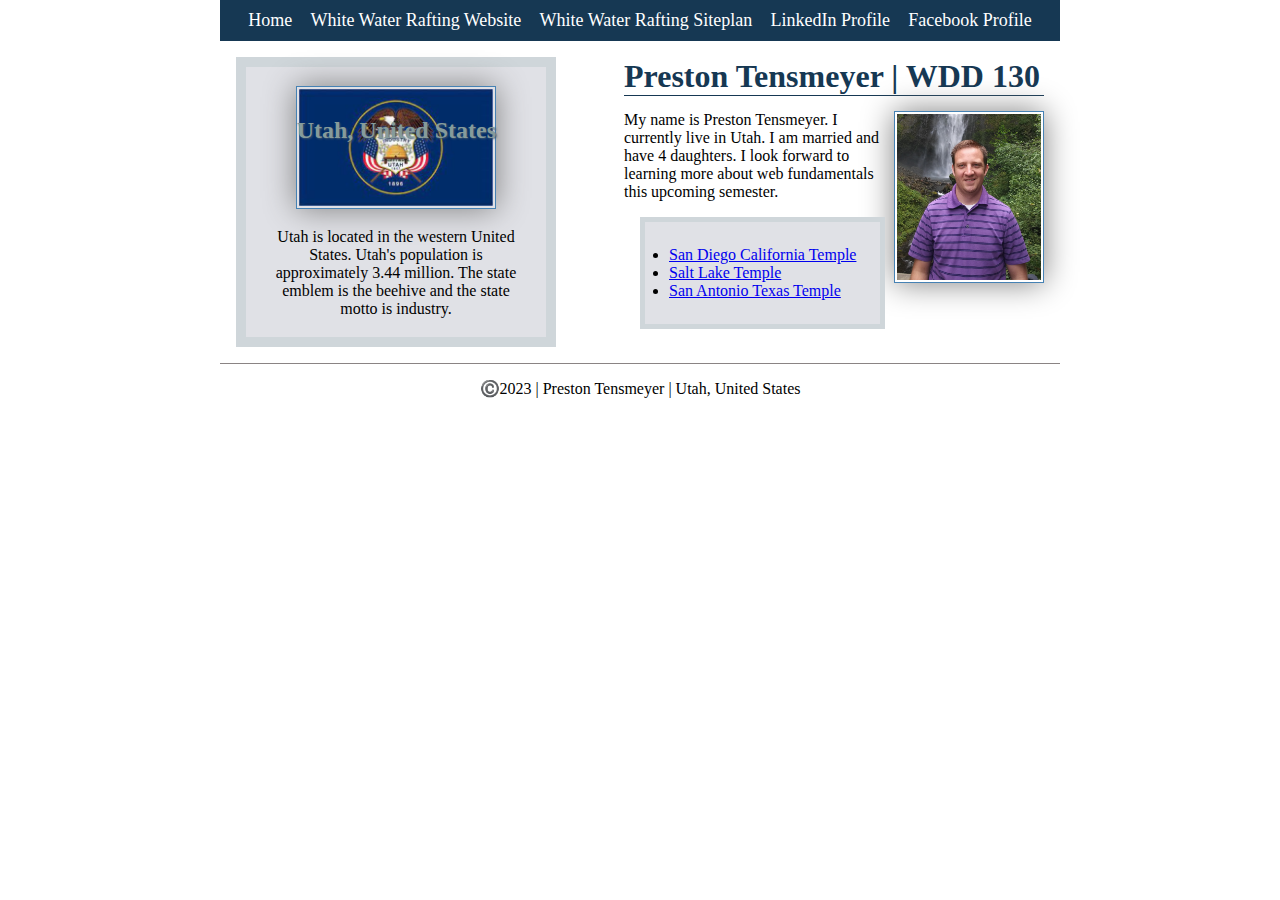
<file: index.html>
<!doctype html>
<html lang="en-US">
  <head>
    <meta charset="utf-8">
    <meta name="viewport" content="width=device-width,initial-scale=1.0">
    <title>Preston Tensmeyer | WDD 130</title>
    <meta name="description" content="This website organizes Preston Tensmeyer's WDD 130 coursework from Brigham Young University (BYU).">
    <meta name="author" content="Preston Tensmeyer">
    <link rel="stylesheet" href="styles/styles.css">
  </head>
  <body>
    <header>
        <nav>
            <a href="#">Home</a>
            <a href="wwr/">White Water Rafting Website</a>
            <a href="wwr/site-plan-rafting.html">White Water Rafting Siteplan</a>
            <a id="linkedin" href="https://www.linkedin.com/in/preston-tensmeyer/">LinkedIn Profile</a>
            <a id="facebook" href="https://www.facebook.com/preston.tensmeyer">Facebook Profile</a>
        </nav>
    </header>
    <div class="grid">
        <main>
          <h1>Preston Tensmeyer | WDD 130</h1>
          <img src="images/profile.jpg" alt="Preston Tensmeyer">
          <p>My name is Preston Tensmeyer. I currently live in Utah. I am married and have 4 daughters. I look forward to learning more about web fundamentals this upcoming semester.</p>
          <ul class="box2">
            <li><a href="https://www.churchofjesuschrist.org/temples/details/san-diego-california-temple?lang=eng" target="_blank">San Diego California Temple</a></li>
            <li><a href="https://www.churchofjesuschrist.org/temples/details/salt-lake-temple?lang=eng" target="_blank">Salt Lake Temple</a></li>
            <li><a href="https://www.churchofjesuschrist.org/temples/details/san-antonio-texas-temple?lang=eng" target="_blank">San Antonio Texas Temple</a></li>
          </ul>
        </main>
        <aside class="box">
          <h2>Utah, United States</h2>
          <img src="images/utah-flag.jpg" alt="Utah State Flag">
          <p>Utah is located in the western United States. Utah's population is approximately 3.44 million. The state emblem is the beehive and the state motto is industry.</p>
        </aside>
    </div>
    <footer>
        <p>©️2023 | Preston Tensmeyer | Utah, United States</p>
    </footer>
  </body>
  <!-- 26 September 2023 -->
</html>
</file>
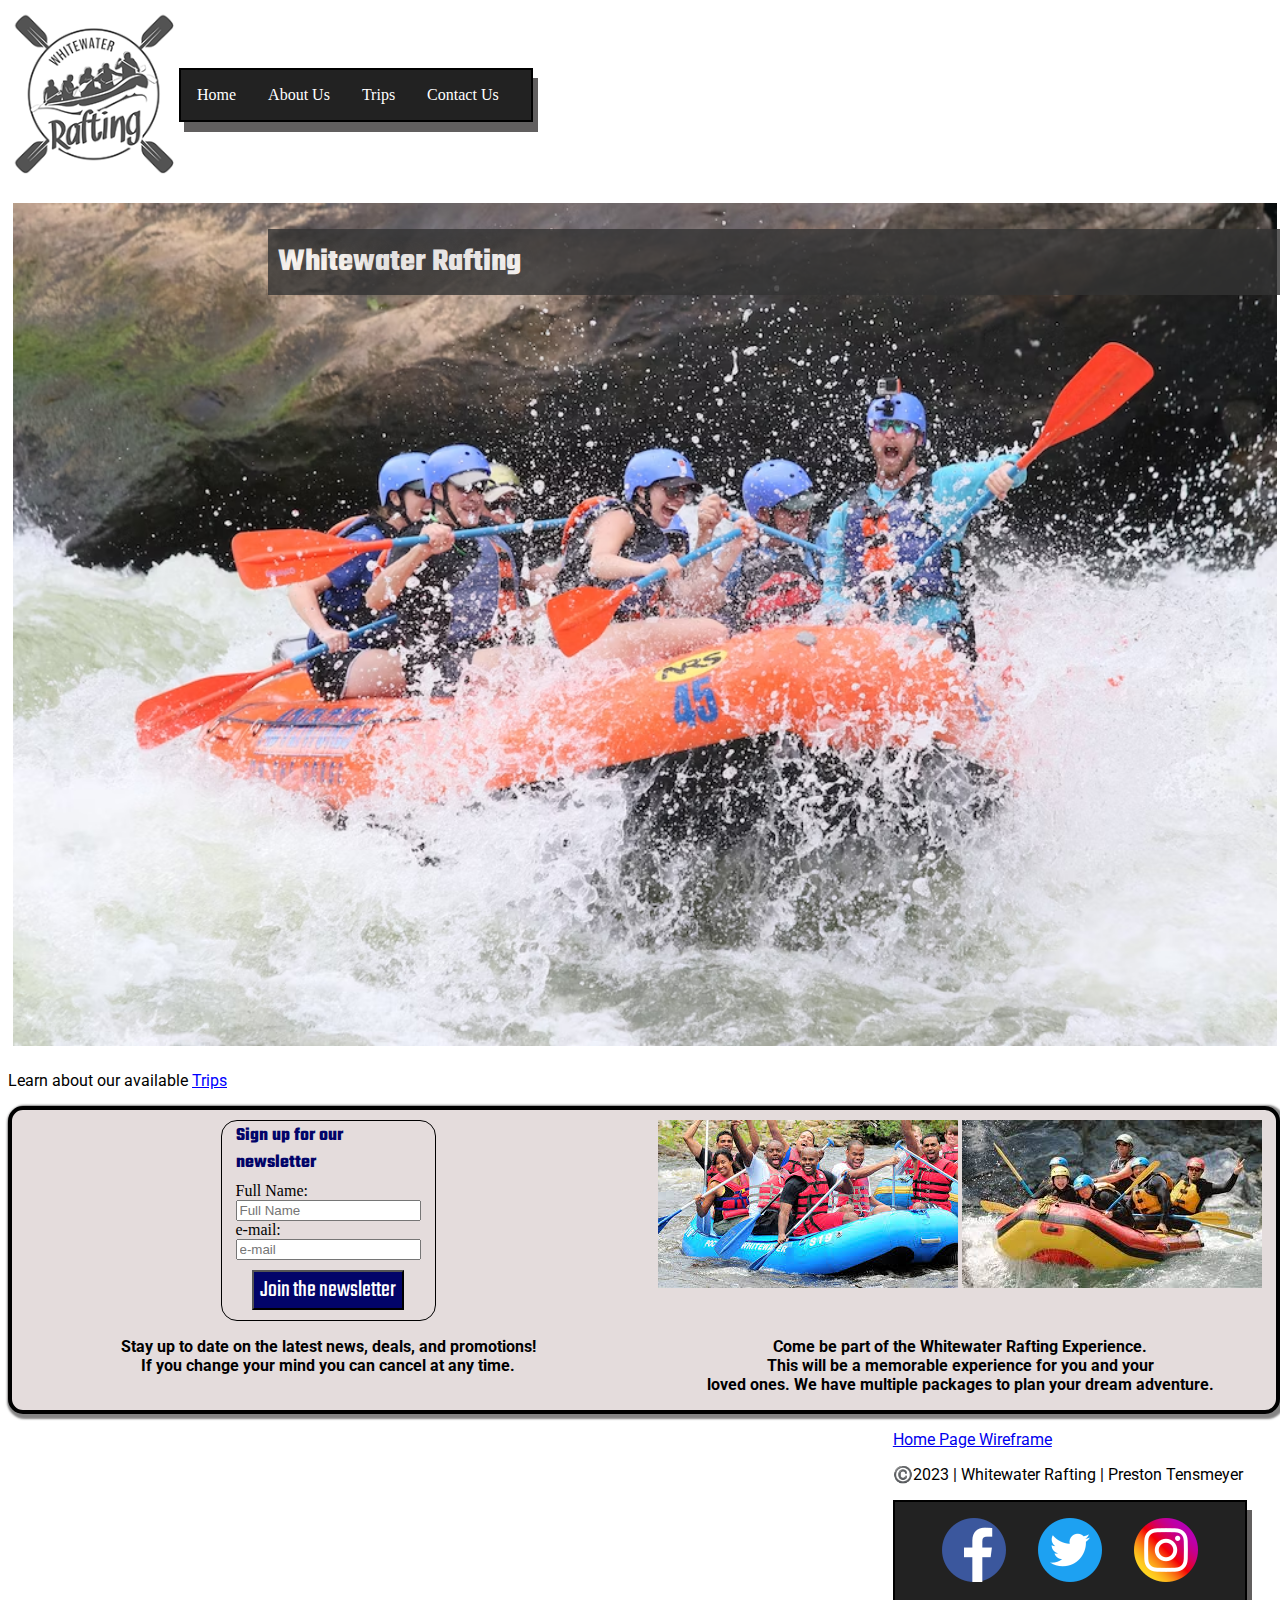
<file: wwr/index.html>
<!DOCTYPE html>
<html lang="en">
<head>
    <meta charset="UTF-8">
    <meta name="viewport" content="width=device-width, initial-scale=1.0">
    <title>Home Page | Whitewater Rafting</title>
    <meta name="description" content="Whitewater Rafting Home Page">
    <meta name="author" content="Preston Tensmeyer">
    <link rel="stylesheet" href="styles/rafting.css">
</head>
<body>
    <header>
        <img src="images/whitewater-rafting-logo.png" alt="Rafting Site Logo">
        <nav>
            <a href="index.html">Home</a>
            <a href="about.html">About Us</a>
            <a href="trips.html">Trips</a>
            <a href="contact.html">Contact Us</a>
        </nav>
    </header>
    <main>
        <div class="hero">
            <img src="images/home-hero.avif" alt="Whitewater Rafting">
            <h1> Whitewater Rafting</h1>
        </div>
        <div>
            <p>Learn about our available <a href="trips.html">Trips</a></p>
        </div>
        <div class="index-grid">
            <form>
                <fieldset class="fieldset">
                    <h3>Sign up for our newsletter</h3>
                    <div class="index-row1col1">
                        <div class="index-fieldset">
                            <label>Full Name: <input type="text" name="fullname" placeholder="Full Name"></label>
                            <label>e-mail: <input type="text" name="e-mail" placeholder="e-mail"></label>
                        </div>
                    </div>
                </fieldset>
                <button type="submit">Join the newsletter</button>
            </form>
            <div class="index-row1col2">
                <img src="images/side-image1-home.jpeg" alt="Live it up!">
                <img src="images/side-image2-home.jpeg" alt="Thrilling!">
            </div>
            <div class="index-row2col1">
                <p>
                    Stay up to date on the latest news, deals, and promotions!<br>
                    If you change your mind you can cancel at any time.
                </p>
            </div>
            <div class="index-row2center">
                <p>
                    Come be part of the Whitewater Rafting Experience.<br>
                    This will be a memorable experience for you and your<br>
                    loved ones. We have multiple packages to plan your dream adventure.
                </p>
            </div>
        </div>
    </main>
    <footer class="home-footer">
        <p><a href="images/home-page-wireframe.png">Home Page Wireframe</a></p>
        <p>
            ©️2023 | Whitewater Rafting | Preston Tensmeyer
        </p>
        <nav class="sociallinks">
            <a href="https://facebook.com">
                <img src="images/facebook.webp" alt="Facebook">
            </a>
            <a href="https://twitter.com">
                <img src="images/twitter.webp" alt="Twitter">
            </a>
            <a href="https://instagram.com">
                <img src="images/instagram.png" alt="Instagram">
            </a>
        </nav>
    </footer>
</body>
</file>
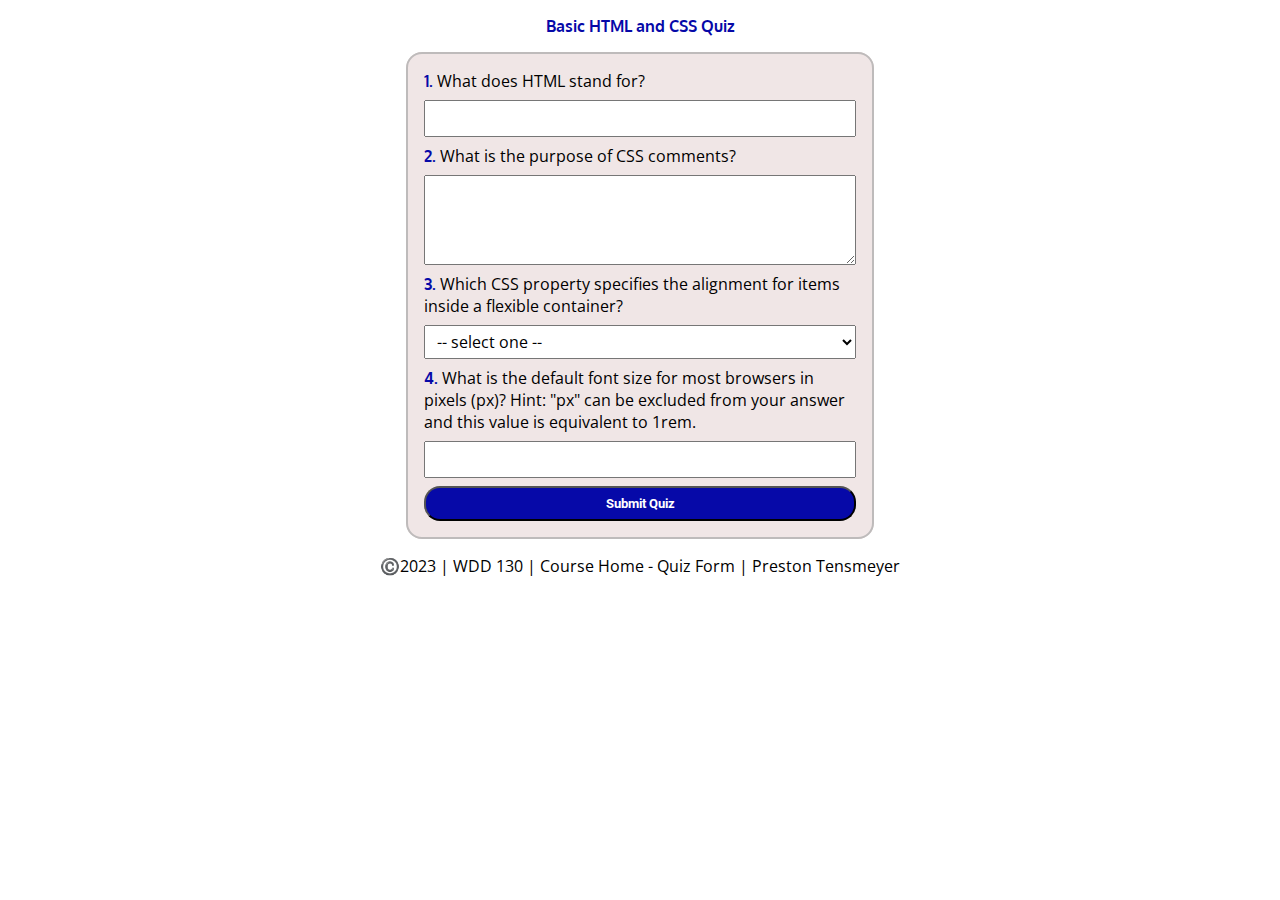
<file: quiz.html>
<!DOCTYPE html>
<html lang="en">
<head>
    <meta charset="UTF-8">
    <meta name="viewport" content="width=device-width, initial-scale=1.0">
    <title>Basic HTML and CSS Quiz</title>
    <meta name="description" content="This website provides a Basic HTML and CSS Quiz.">
    <meta name="author" content="Preston Tensmeyer">
    <link rel="stylesheet" href="styles/quiz.css">
</head>
<body>
    <header>
        <h1>Basic HTML and CSS Quiz</h1>
    </header>
    <main>
        <form>
            <fieldset>
                <label for="q1"><span>1. </span>What does HTML stand for?</label>
                <input type="text" id="q1" name="q1">
                <label for="q2"><span>2. </span>What is the purpose of CSS comments?</label>
                <textarea id="q2" name="q2" rows="4"></textarea>
                <label for="q3"><span>3. </span>Which CSS property specifies the alignment for items inside a flexible container?</label>
                <select id="q3" name="q3">
                <option value="default">-- select one --</option>
                <option value="user-select">user-select</option>
                <option value="vertical-align">vertical-align</option>
                <option value="align-items">align-items</option>
                <option value="object-position">object-position</option>
                </select>
                <label for="q4"><span>4. </span>What is the default font size for most browsers in pixels (px)? Hint: "px" can be excluded from your answer and this value is equivalent to 1rem.</label>
                <input type="number" id="q4" name="q4">
                <button type="submit">Submit Quiz</button>
            </fieldset>
        </form>
    </main>
    <footer>
        ©️2023 | WDD 130 | Course Home - Quiz Form | Preston Tensmeyer
    </footer>
</body>
</html>
</file>
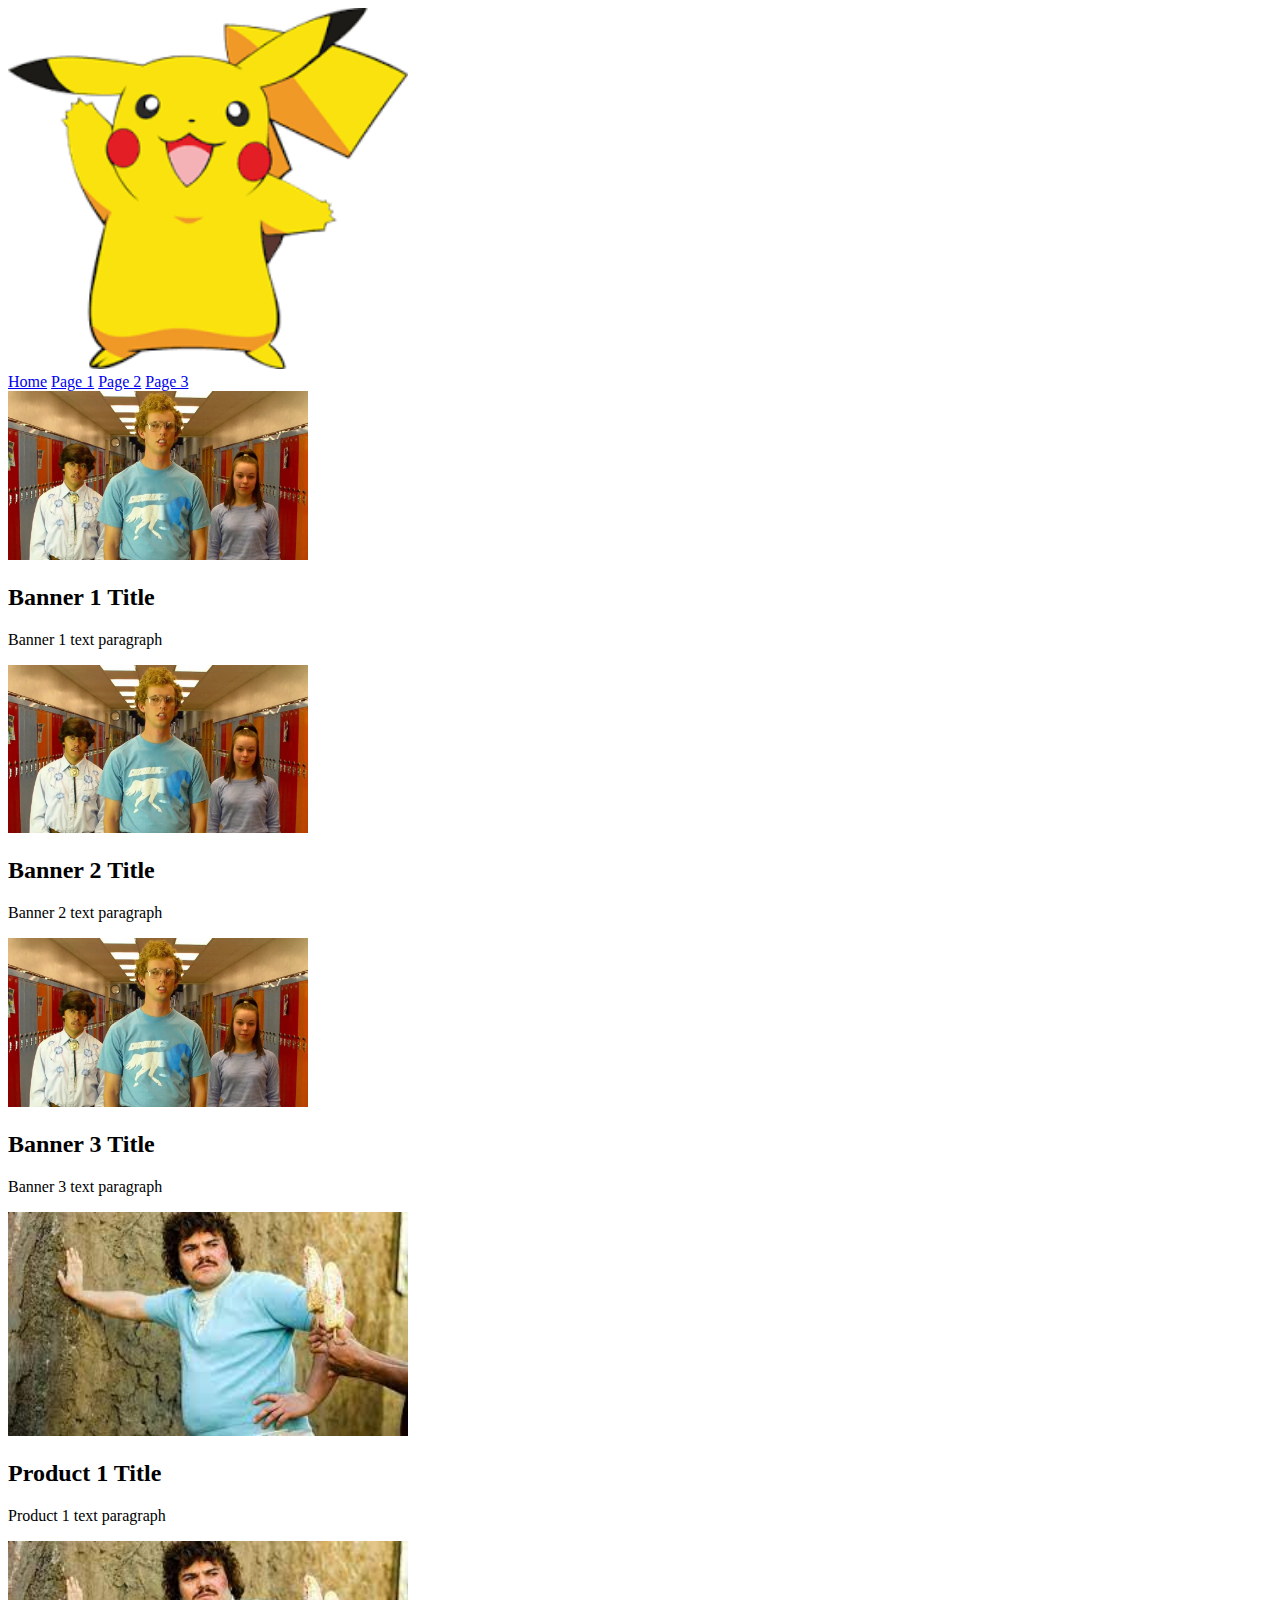
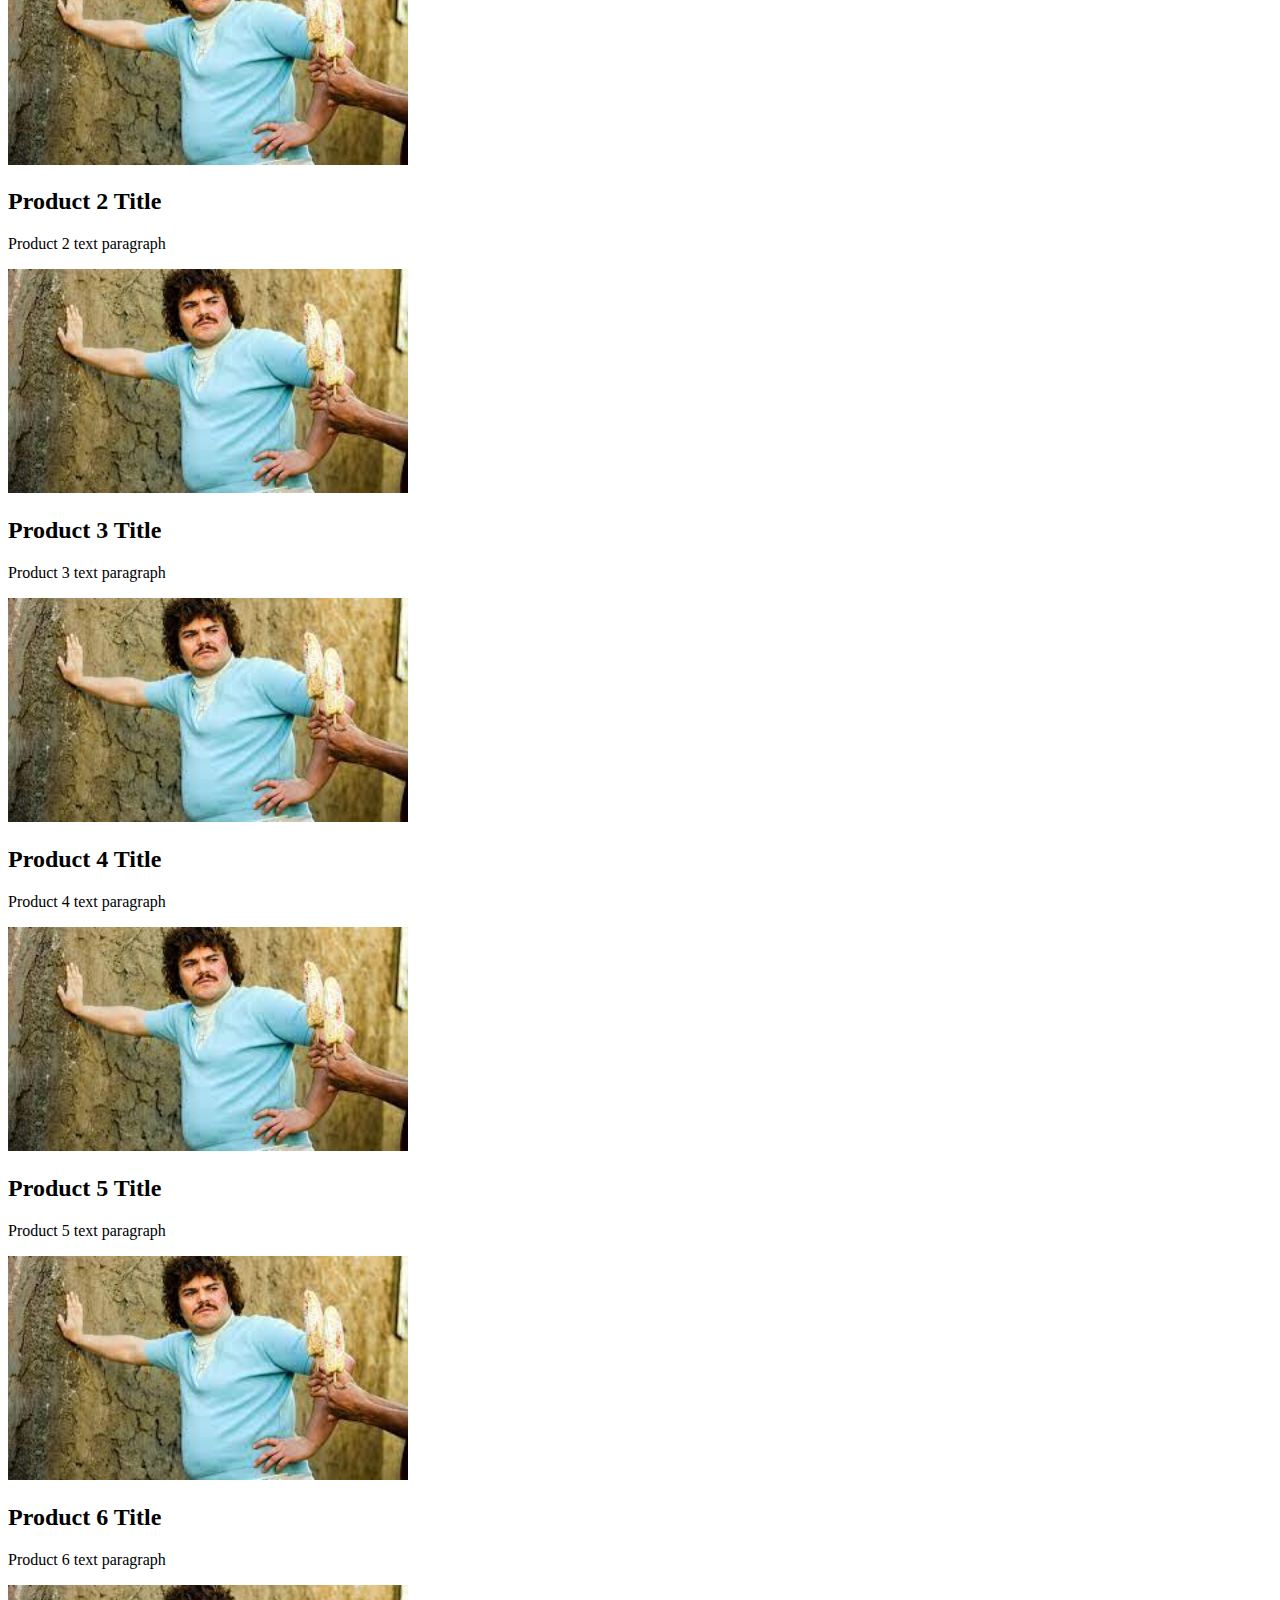
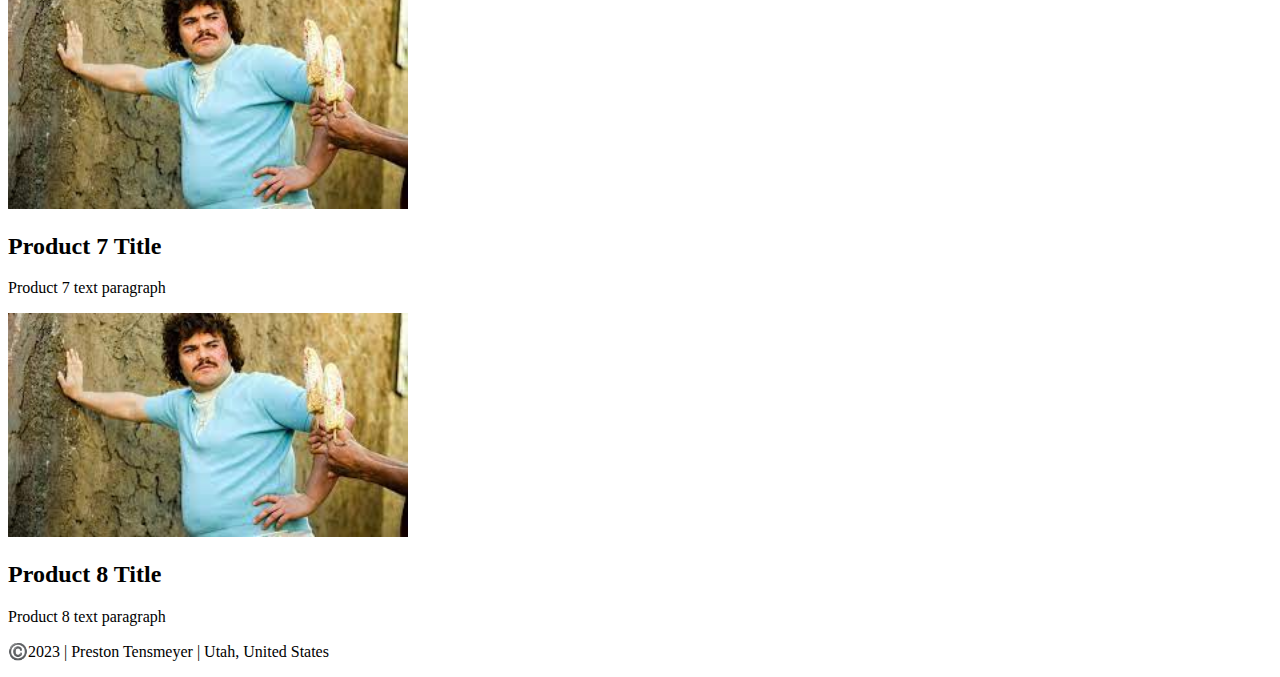
<file: week02/wireframe.html>
<!DOCTYPE html>
<html lang="en">
<head>
    <meta charset="UTF-8">
    <meta name="viewport" content="width=device-width, initial-scale=1.0">
    <title>Wireframe 2 HTML</title>
</head>
<body>
    <header>
        <div class="logo-box">
            <img src="images/pikachu.jpg" alt="Pikachu" width="400">
        </div>
        <nav>
            <a href="wireframe.html">Home</a>
            <a href="#">Page 1</a>
            <a href="#">Page 2</a>
            <a href="#">Page 3</a>
        </nav>
    </header>
    <main>
        <div id="banner-box">
            <section class="banner">
                <img src="images/napoleon-dynamite.jpg" alt="Napoleon Dynamite" width="300">
                <h2>Banner 1 Title</h2>
                <p>Banner 1 text paragraph</p>
            </section>
            <section class="banner">
                <img src="images/napoleon-dynamite.jpg" alt="Napoleon Dynamite" width="300">
                <h2>Banner 2 Title</h2>
                <p>Banner 2 text paragraph</p>
            </section>
            <section class="banner">
                <img src="images/napoleon-dynamite.jpg" alt="Napoleon Dynamite" width="300">
                <h2>Banner 3 Title</h2>
                <p>Banner 3 text paragraph</p>
            </section>
        </div>
        <div id="product-gallery">
            <section class="product">
                <img src="images/nacho-libre.jpg" alt="Nacho Libre - Can I borrow some sweats?" width="400">
                <h2>Product 1 Title</h2>
                <p>Product 1 text paragraph</p>
            </section>
            <section class="product">
                <img src="images/nacho-libre.jpg" alt="Nacho Libre - Can I borrow some sweats?" width="400">
                <h2>Product 2 Title</h2>
                <p>Product 2 text paragraph</p>
            </section>
            <section class="product">
                <img src="images/nacho-libre.jpg" alt="Nacho Libre - Can I borrow some sweats?" width="400">
                <h2>Product 3 Title</h2>
                <p>Product 3 text paragraph</p>
            </section>
            <section class="product">
                <img src="images/nacho-libre.jpg" alt="Nacho Libre - Can I borrow some sweats?" width="400">
                <h2>Product 4 Title</h2>
                <p>Product 4 text paragraph</p>
            </section>
            <section class="product">
                <img src="images/nacho-libre.jpg" alt="Nacho Libre - Can I borrow some sweats?" width="400">
                <h2>Product 5 Title</h2>
                <p>Product 5 text paragraph</p>
            </section>
            <section class="product">
                <img src="images/nacho-libre.jpg" alt="Nacho Libre - Can I borrow some sweats?" width="400">
                <h2>Product 6 Title</h2>
                <p>Product 6 text paragraph</p>
            </section>
            <section class="product">
                <img src="images/nacho-libre.jpg" alt="Nacho Libre - Can I borrow some sweats?" width="400">
                <h2>Product 7 Title</h2>
                <p>Product 7 text paragraph</p>
            </section>
            <section class="product">
                <img src="images/nacho-libre.jpg" alt="Nacho Libre - Can I borrow some sweats?" width="400">
                <h2>Product 8 Title</h2>
                <p>Product 8 text paragraph</p>
            </section>
        </div>
    </main>
    <footer>
        <p>©️2023 | Preston Tensmeyer | Utah, United States</p>
    </footer>
</body>
</html>
</file>
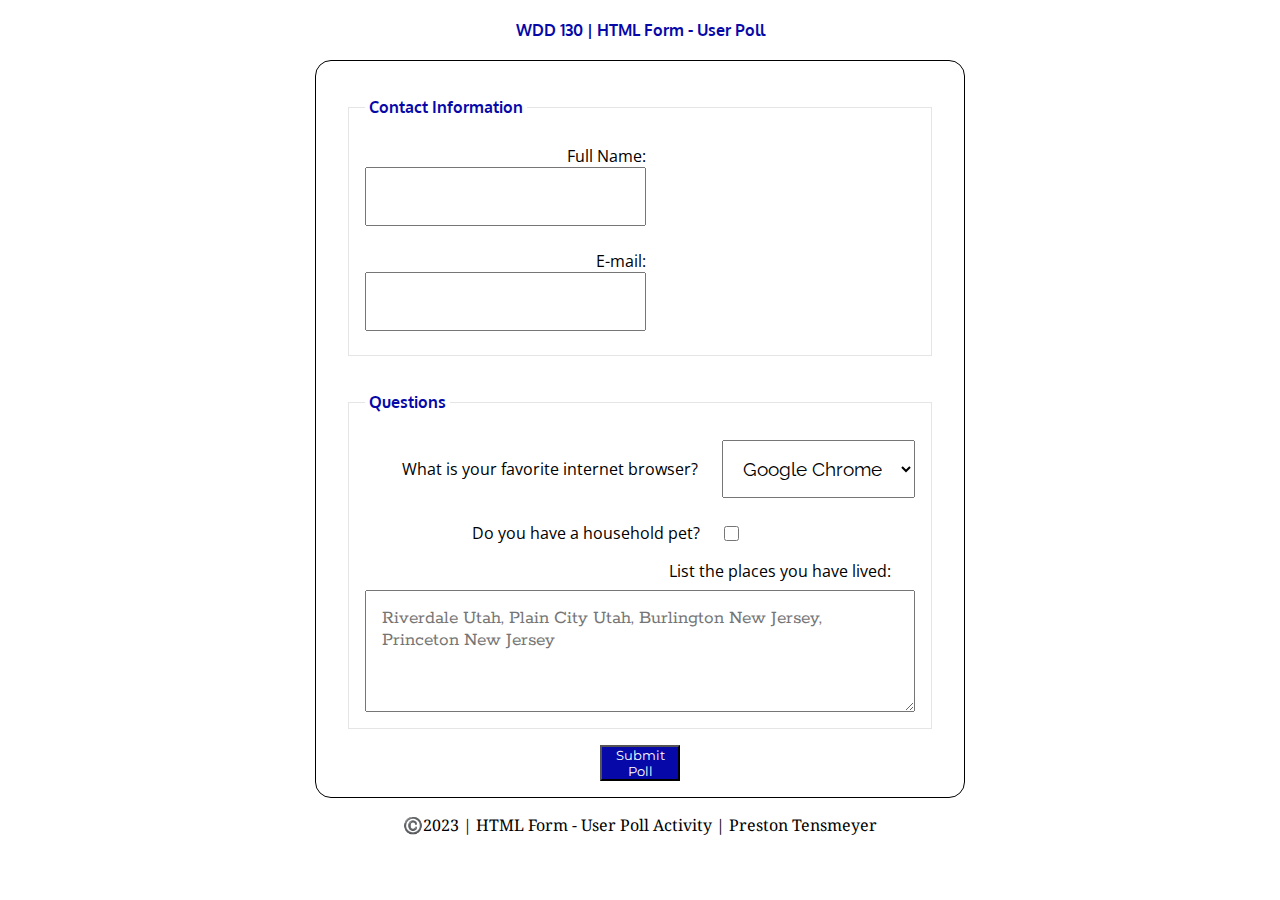
<file: week05/poll-form.html>
<!DOCTYPE html>
<html lang="en">
<head>
    <meta charset="UTF-8">
    <meta name="viewport" content="width=device-width, initial-scale=1.0">
    <title>WDD 130 | HTML Form - User Poll</title>
    <link rel="stylesheet" href="styles/poll-form.css">
</head>
<body>
    <header>
        <h1>WDD 130 | HTML Form - User Poll</h1>
    </header>
    <main>
        <form>
            <fieldset>
                <legend>Contact Information</legend>
                <div class="form-item column2">
                    <label>Full Name: <input type="text" name="fullname"></label>
                </div>
                <div class="form-item column2">
                    <label>E-mail: <input type="email" name="useremail"></label>
                </div>
            </fieldset>
            <fieldset>
                <legend>Questions</legend>
                <div class="form-item column1">
                    <label for="browser">What is your favorite internet browser?</label>
                    <select id="browser" name="browser">
                    <option value="Google Chrome">Google Chrome</option>
                    <option value="Firefox">Firefox</option>
                    <option value="Microsoft Edge">Microsoft Edge</option>
                    </select>
                </div>
                <div class="form-item column1">
                    <label for="pet">Do you have a household pet?</label>
                    <input type="checkbox" id="pet" name="pet">
                </div>
                <label for="places">List the places you have lived: </label>
                <textarea id="places" name="places" rows="4" placeholder="Riverdale Utah, Plain City Utah, Burlington New Jersey, Princeton New Jersey"></textarea>
            </fieldset>
            <button type="submit">Submit Poll</button>
        </form>
    </main>
    <footer>
        ©️2023 | HTML Form - User Poll Activity | Preston Tensmeyer
    </footer>
</body>
</html>
</file>
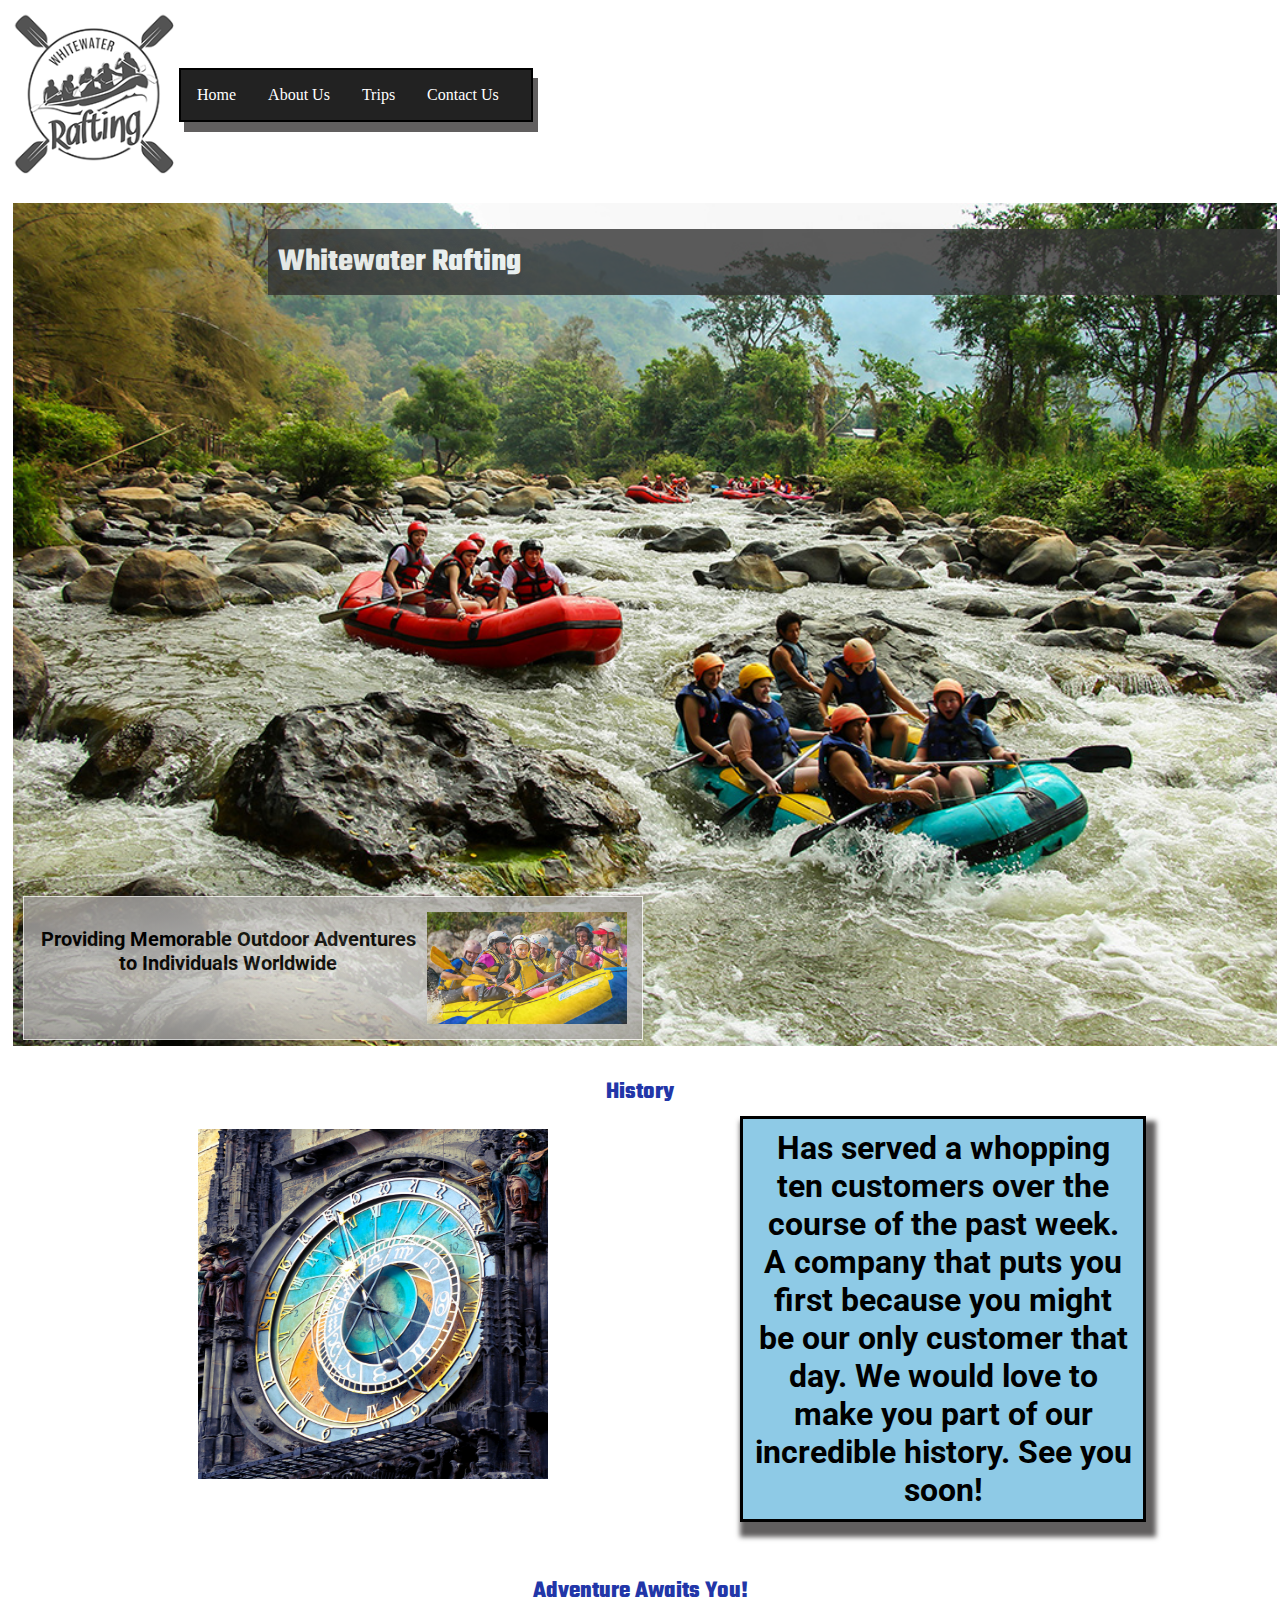
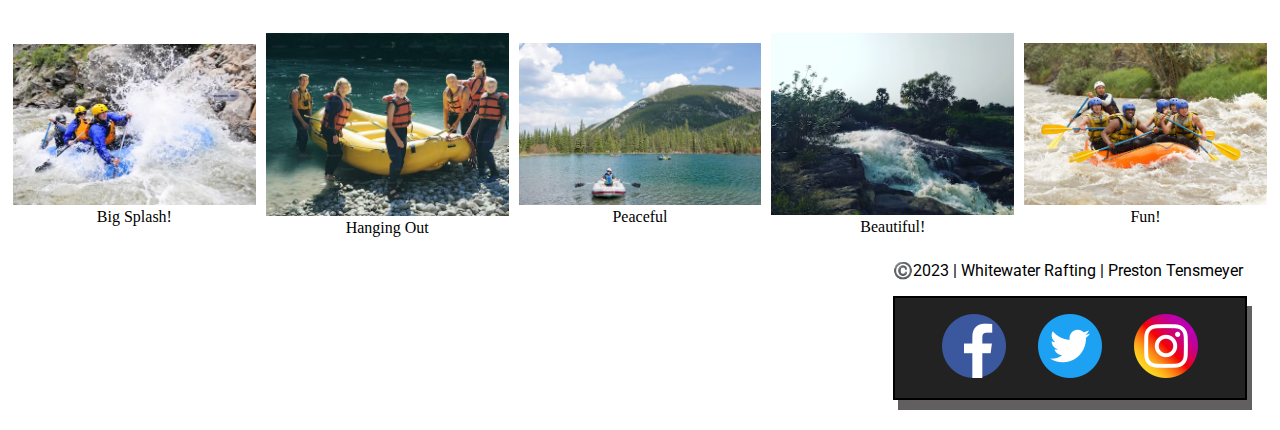
<file: wwr/about.html>
<!DOCTYPE html>
<html lang="en">
<head>
    <meta charset="UTF-8">
    <meta name="viewport" content="width=device-width, initial-scale=1.0">
    <title>About Us | Whitewater Rafting</title>
    <meta name="description" content="The White Water Rafting site is guide to your white water rafting experience. Find out about the latest trips, private tours, and plan your next adventure.">
    <meta name="author" content="Preston Tensmeyer">
    <link rel="stylesheet" href="styles/rafting.css">
</head>
<body>
    <header>
        <img src="images/whitewater-rafting-logo.png" alt="Rafting Site Logo">
        <nav>
            <a href="index.html">Home</a>
            <a href="about.html">About Us</a>
            <a href="trips.html">Trips</a>
            <a href="contact.html">Contact Us</a>
        </nav>
    </header>
    <main>
        <div class="hero">
            <img src="images/hero-image.jpg" alt="Whitewater Rafting">
            <h1> Whitewater Rafting</h1>
            <article>
                <img src="images/happy-customers.jpg" alt="Happy Customers">
                <p>Providing Memorable Outdoor Adventures to Individuals Worldwide</p>
            </article>
        </div>
        <section class="history">
            <h2>History</h2>
            <div class="item">
                <img src="images/clock.jpeg" alt="History">
                <p>
                    Has served a whopping ten customers over the course of the past week.
                    A company that puts you first because you might be our only customer that day.
                    We would love to make you part of our incredible history. See you soon!
                </p>
            </div>
        </section>
        <section>
            <h2>Adventure Awaits You!</h2>
            <div class="adventure">
                <figure>
                    <img src="images/big-splash.webp" alt="Big Splash">
                    <figcaption>Big Splash!</figcaption>
                </figure>
                <figure>
                    <img src="images/family-time.avif" alt="Family Time">
                    <figcaption>Hanging Out</figcaption>
                </figure>
                <figure>
                    <img src="images/get-away.avif" alt="Get Away">
                    <figcaption>Peaceful</figcaption>
                </figure>
                <figure>
                    <img src="images/beautiful-view.avif" alt="Beautiful Views">
                    <figcaption>Beautiful!</figcaption>
                </figure>
                <figure>
                    <img src="images/guided-tours.jpg" alt="Guided Tours">
                    <figcaption>Fun!</figcaption>
                </figure>
            </div>
        </section>
    </main>
    <footer>
        <p>
            ©️2023 | Whitewater Rafting | Preston Tensmeyer
        </p>
        <nav class="sociallinks">
            <a href="https://facebook.com">
                <img src="images/facebook.webp" alt="Facebook">
            </a>
            <a href="https://twitter.com">
                <img src="images/twitter.webp" alt="Twitter">
            </a>
            <a href="https://instagram.com">
                <img src="images/instagram.png" alt="Instagram">
            </a>
        </nav>
    </footer>
</body>
</html>
</file>
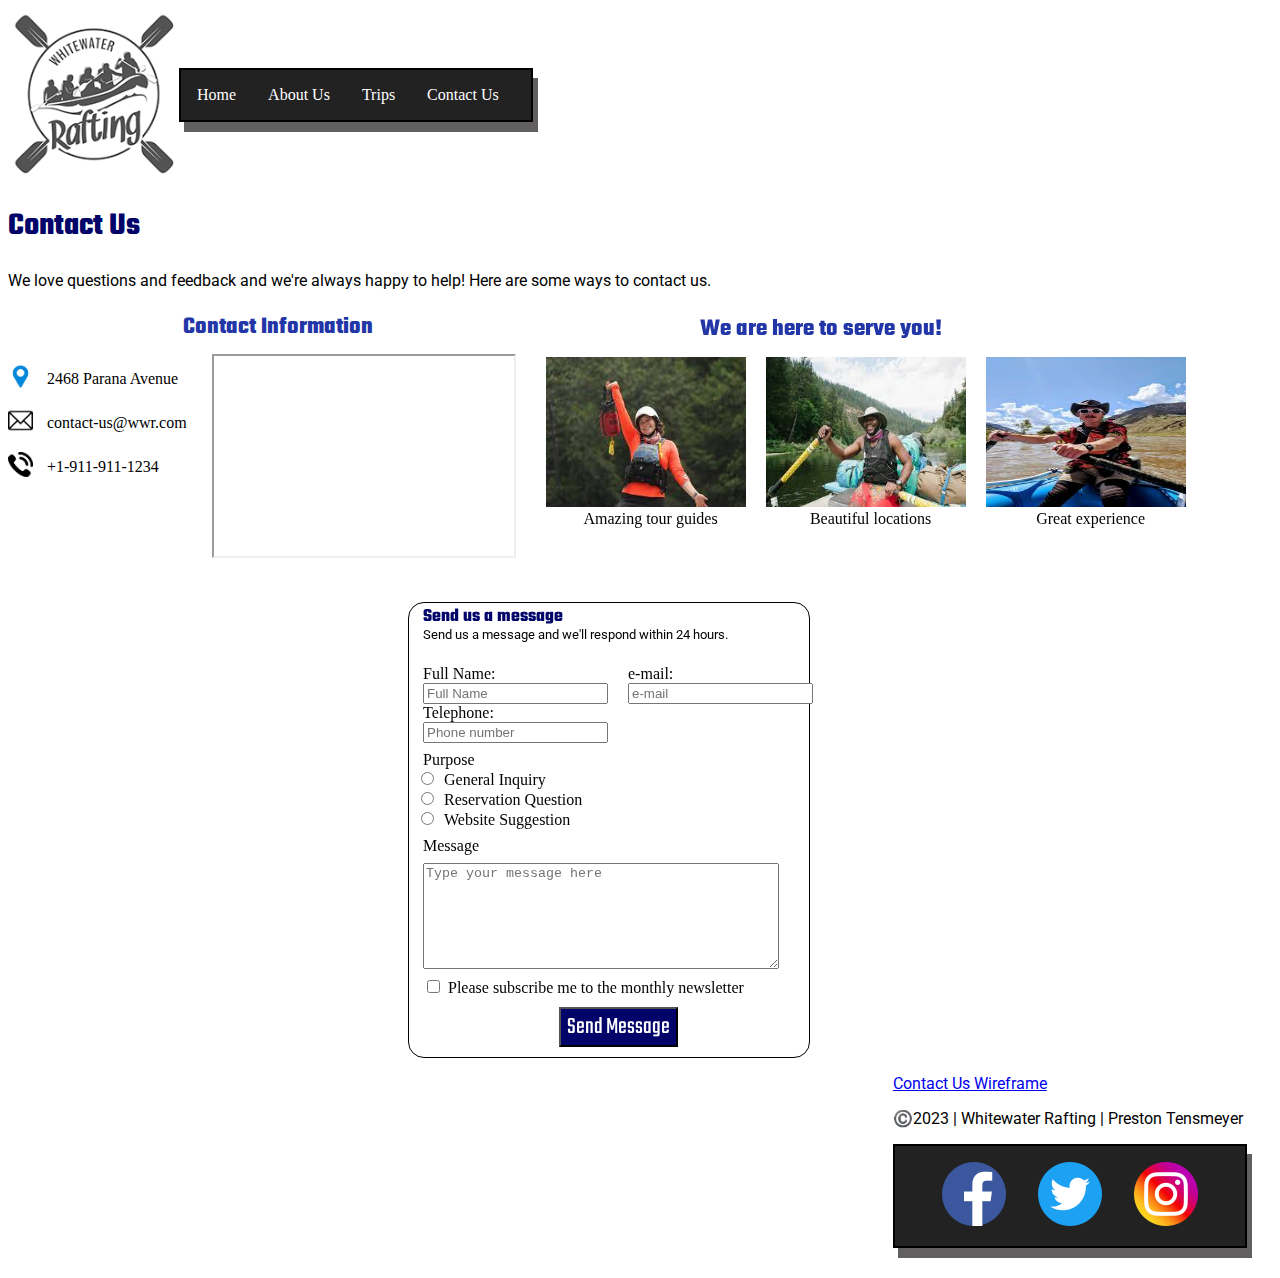
<file: wwr/contact.html>
<!DOCTYPE html>
<html lang="en">
<head>
    <meta charset="UTF-8">
    <meta name="viewport" content="width=device-width, initial-scale=1.0">
    <title>Contact Us | Whitewater Rafting</title>
    <meta name="description" content="Contact Whitewater Rafting if you have any questions.">
    <meta name="author" content="Preston Tensmeyer">
    <link rel="stylesheet" href="styles/rafting.css">
</head>
<body>
    <header>
        <img src="images/whitewater-rafting-logo.png" alt="Rafting Site Logo">
        <nav>
            <a href="index.html">Home</a>
            <a href="about.html">About Us</a>
            <a href="trips.html">Trips</a>
            <a href="contact.html">Contact Us</a>
        </nav>
    </header>
    <main>
        <div class="contact-us">
            <h1>Contact Us</h1>
            <p>We love questions and feedback and we're always happy to help! Here are some ways to contact us.</p>
            <h2>Contact Information</h2>
        </div>
        <section class="flex">
            <div class="column1">
                <div>
                    <img src="images/location-pin.png" alt="Location Pin">
                    <span>2468 Parana Avenue</span>
                </div>
                <div>
                    <img src="images/e-mail.png" alt="E-mail">
                    <span>contact-us@wwr.com</span>
                </div>
                <div>
                    <img src="images/phone.png" alt="Phone Number">
                    <span>+1-911-911-1234</span>
                </div>
            </div>
            <div class="column2">
                <div class="map">
                    <iframe src="https://www.google.com/maps/embed?pb=!1m18!1m12!1m3!1d63729.80555961124!2d-60.6758096819999!3d-3.3222829568374217!2m3!1f0!2f0!3f0!3m2!1i1024!2i768!4f13.1!3m3!1m2!1s0x926eca1645365b6b%3A0xabfc431d20b2b474!2sAmazon%20River!5e0!3m2!1sen!2sus!4v1697255427183!5m2!1sen!2sus" width="400" height="300" allowfullscreen="" loading="lazy" referrerpolicy="no-referrer-when-downgrade"></iframe>
                </div>
            </div>
            <div class="column3">
                <h2>We are here to serve you!</h2>
                <figure>
                    <img src="images/employee1.jpeg" alt="Happy WWR Employee">
                    <figcaption>Amazing tour guides</figcaption>
                </figure>
                <figure>
                    <img src="images/employee2.jpeg" alt="Happy WWR Employee">
                    <figcaption>Beautiful locations</figcaption>
                </figure>
                <figure>
                    <img src="images/employee3.jpeg" alt="Happy WWR Employee">
                    <figcaption>Great experience</figcaption>
                </figure>
            </div>
        </section> 
        <section>
            <form>
                <fieldset class="fieldset">
                    <h3>Send us a message</h3>
                    <p>Send us a message and we'll respond within 24 hours.</p>
                    <div class="flexform">
                        <div class="col1">
                            <label>Full Name: <input type="text" name="fullname" placeholder="Full Name"></label>
                            <label>Telephone: <input type="text" name="fullname" placeholder="Phone number"></label>
                        </div>
                        <div class="col2">
                            <label>e-mail: <input type="text" name="e-mail" placeholder="e-mail"></label>
                        </div>  
                    </div>
                    <div class="radio">
                        <label>Purpose<br><input type="radio" name="purpose" id="general-inquiry">General Inquiry</label>
                        <label><input type="radio" name="purpose" id="reservation-question">Reservation Question</label>
                        <label><input type="radio" name="purpose" id="website-suggestion">Website Suggestion</label>
                    </div>
                    <label for="message">Message</label>
                    <textarea id="message" name="message" placeholder="Type your message here"></textarea>
                    <label><input type="checkbox" name="newsletter" id="newsletter">Please subscribe me to the monthly newsletter</label>
                </fieldset>
                <button type="submit">Send Message</button>
            </form>
        </section>
    </main>
    <footer>
        <p><a href="images/contact-us-wireframe.png">Contact Us Wireframe</a></p>
        <p>
            ©️2023 | Whitewater Rafting | Preston Tensmeyer
        </p>
        <nav class="sociallinks">
            <a href="https://facebook.com">
                <img src="images/facebook.webp" alt="Facebook">
            </a>
            <a href="https://twitter.com">
                <img src="images/twitter.webp" alt="Twitter">
            </a>
            <a href="https://instagram.com">
                <img src="images/instagram.png" alt="Instagram">
            </a>
        </nav>
    </footer>
</body>
</html>
</file>
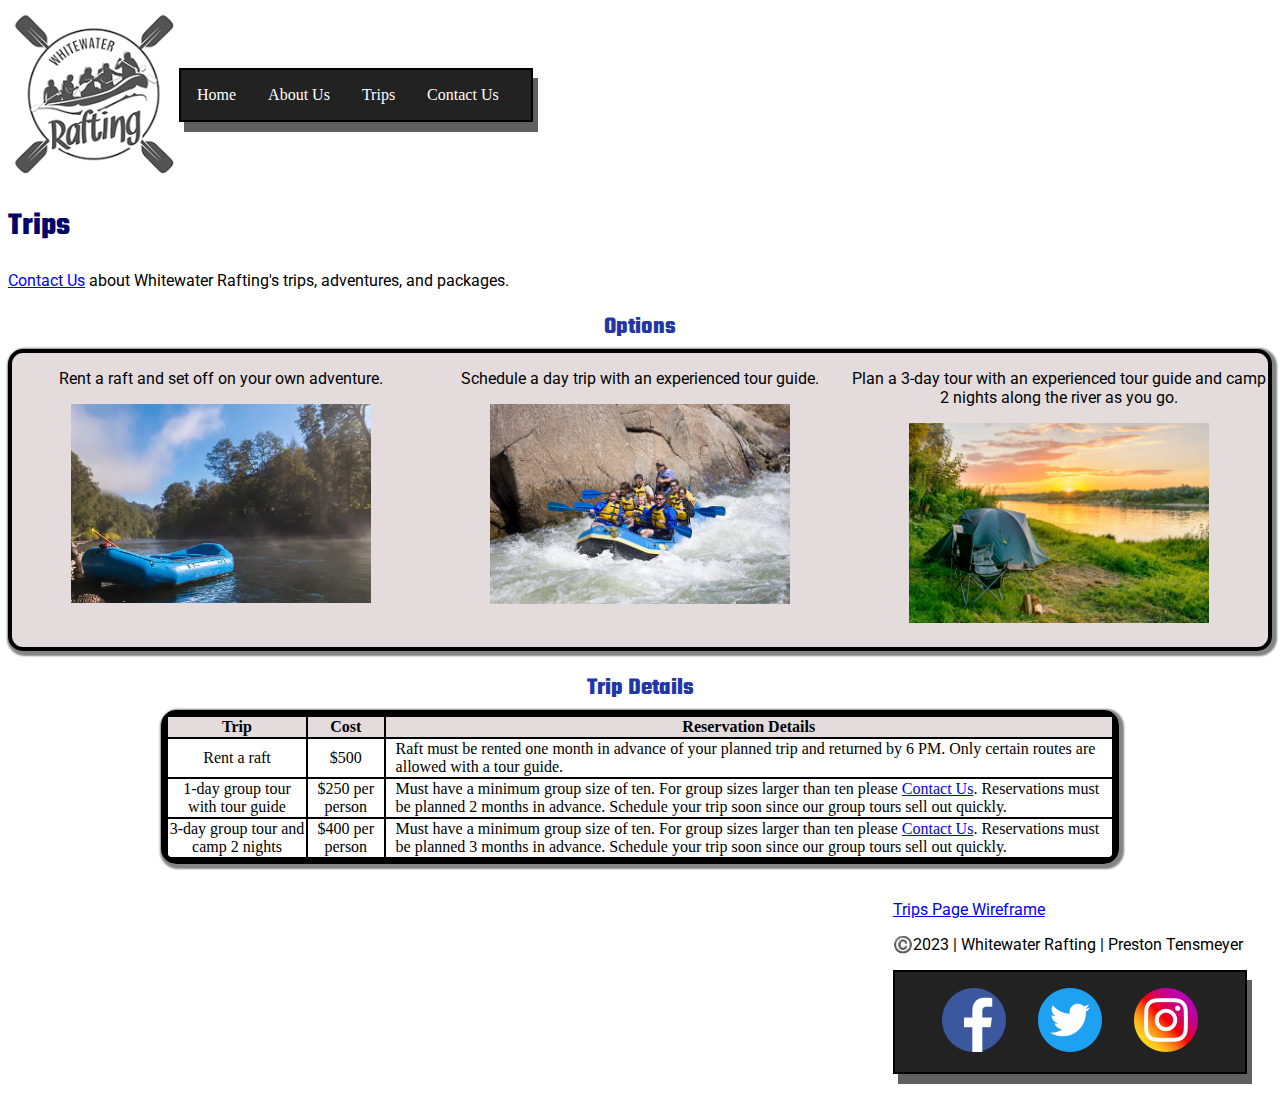
<file: wwr/trips.html>
<!DOCTYPE html>
<html lang="en">
<head>
    <meta charset="UTF-8">
    <meta name="viewport" content="width=device-width, initial-scale=1.0">
    <title>Trips | Whitewater Rafting</title>
    <meta name="description" content="Discover Whitewater Rafting's trips, adventures, and packages.">
    <meta name="author" content="Preston Tensmeyer">
    <link rel="stylesheet" href="styles/rafting.css">
</head>
<body>
    <header>
        <img src="images/whitewater-rafting-logo.png" alt="Rafting Site Logo">
        <nav>
            <a href="index.html">Home</a>
            <a href="about.html">About Us</a>
            <a href="trips.html">Trips</a>
            <a href="contact.html">Contact Us</a>
        </nav>
    </header>
    <main>
        <div class="trips">
            <div>
                <h1>Trips</h1>
                <p><a href="contact.html">Contact Us</a> about Whitewater Rafting's trips, adventures, and packages.</p>
            </div> 
        </div>
        <div class="options">
            <h2>Options</h2>
        </div>
        <div class="options-container">
            <div class="option-a">
                <p>Rent a raft and set off on your own adventure.</p>
                <img src="images/raft.webp" alt="Rent a raft" width="300">
            </div>
            <div class="option-b">
                <p>Schedule a day trip with an experienced tour guide.</p>
                <img src="images/tour-guide.jpg" alt="Day trip with tour guide" width="300">
            </div>
            <div class="option-c">
                <p>Plan a 3-day tour with an experienced tour guide and camp 2 nights along the river as you go.</p>
                <img src="images/camping-along-river.jpg" alt="Tour with camping along the river" width="300">
            </div>
        </div>
        <h2>Trip Details</h2>
        <div class="trip-table">
            <table>
                <tr class="row1">
                    <th>Trip</th>
                    <th>Cost</th>
                    <th>Reservation Details</th>
                </tr>
                <tr class="row2">
                    <td>Rent a raft</td>
                    <td>$500</td>
                    <td id="row2-col3-data">Raft must be rented one month in advance of your planned trip and returned by 6 PM. Only certain routes are allowed with a tour guide.</td>
                </tr>
                <tr class="row3">
                    <td>1-day group tour with tour guide</td>
                    <td>$250 per person</td>
                    <td id="row3-col3-data">Must have a minimum group size of ten. For group sizes larger than ten please <a href="contact.html">Contact Us</a>. Reservations must be planned 2 months in advance. Schedule your trip soon since our group tours sell out quickly.</td>
                </tr>
                <tr class="row4">
                    <td>3-day group tour and camp 2 nights</td>
                    <td>$400 per person</td>
                    <td id="row4-col3-data">Must have a minimum group size of ten. For group sizes larger than ten please <a href="contact.html">Contact Us</a>. Reservations must be planned 3 months in advance. Schedule your trip soon since our group tours sell out quickly.</td>
                </tr>
            </table>
        </div>
    </main>
    <footer class="trips-footer">
        <p><a href="images/trips-wireframe.pdf">Trips Page Wireframe</a></p>
        <p>
            ©️2023 | Whitewater Rafting | Preston Tensmeyer
        </p>
        <nav class="sociallinks">
            <a href="https://facebook.com">
                <img src="images/facebook.webp" alt="Facebook">
            </a>
            <a href="https://twitter.com">
                <img src="images/twitter.webp" alt="Twitter">
            </a>
            <a href="https://instagram.com">
                <img src="images/instagram.png" alt="Instagram">
            </a>
        </nav>
    </footer>
</body>
</file>
<file: styles/styles.css>
* {
    margin: 0;
    padding: 0;
    box-sizing: border-box;
}

nav {
    background-color: rgb(22, 56, 83);
    padding: 10px;
    display: flex;
    flex-direction: row;
    justify-content: space-evenly;
    align-items: center;
}

nav a {
    color: white;
    display: block;
    padding: 0;
    text-decoration: none;
    font-size: large;
}

h1 {
    color: rgb(22, 56, 83);
    border-bottom: solid;
    border-width: 1px;
    width: 420px;
}

main img {
    width: 150px;
    height: auto;
    border: 1px solid steelblue;
    padding: 2px;
    box-shadow: 0 0 30px gray;
    float: right;
    margin-top: 15px;
}

.grid {
    display: grid;
    align-items: center;
    grid-template-columns: 1fr 1fr;
}

main {
    order: 1;
    margin: 1rem;
}

aside {
    width: 20rem;  
    text-align: center;
}

aside h2{
    position: absolute;
    color: rgb(134, 155, 155);
    font-size: 1.5rem;
    text-shadow: 1px 1px 2px rgb(62, 86, 109);
    right: 50px;
    top: 50px;
}

aside img {
    width: 200px;
    height: auto;
    border: 1px solid steelblue;
    padding: 2px;
    box-shadow: 0 0 30px gray;
}

p {
    padding: 0;
    margin-top: 15px;
}

header, .grid, footer {
    max-width: 840px;
    margin: 0 auto;
}

footer {
    margin-top: 0;
    border-top: 1px solid rgb(138, 132, 132);
    text-align: center;
}

/* Class Selectors */
.box2 {
    position: relative;
    margin: 1rem;
    border: 5px solid rgb(207, 214, 218);
    padding: 1.5rem;
    background-color: rgb(224, 225, 230);
    color: #000;
    width: fit-content;
}

.box {
    position: relative;
    margin: 1rem;
    border: 10px solid rgb(207, 214, 218);
    padding: 1.2rem;
    background-color: rgb(224, 225, 230);
    color: #000;
}
</file>
<file: wwr/styles/rafting.css>
@import url('https://fonts.googleapis.com/css2?family=Roboto&family=Teko:wght@300;400&display=swap');

:root {
    --primary-color: #219EBC;
    --secondary-color: #8ECAE6;
    --accent1-color: #FFB703;
    --accent2-color: #FB8500;
    --heading-color: rgb(34, 54, 168);

    --heading-font: "Teko", sans-serif;
    --paragraph-font: "Roboto", sans-serif;

    --nav-background-color: rgb(34, 34, 34);
    --nav-link-color: white;
    --nav-hover-link-color: white;
    --nav-hover-background-color: #8ECAE6;
}

header {
    display: grid;
    align-items: center;
    grid-template-columns: 1fr 1fr;
}

h1 {
    font-family: var(--heading-font);
    color: var(--primary-color)
}

h2 {
    font-family: var(--heading-font);
    color: var(--heading-color)
}

p{
    font-family: var(--paragraph-font);
    padding: 0;
}

nav {
    background-color: var(--nav-background-color);
    font-size: 1rem;
    display: flex;
    border: 2px solid black;
    box-shadow: 5px 10px rgb(97, 95, 95);
    width: 350px;
    margin-right: 1300px;
}

nav a {
    display: block;
    color: var(--nav-link-color);
    text-decoration: none;
    padding: 1rem;

}

nav a:link, nav a:visited {
    color: var(--nav-link-color);
}

nav a:hover {
    color: var(--nav-hover-link-color);
    background-color: var(--nav-hover-background-color);
}

.hero {
    position: relative;
    margin-top: 1rem;
}

.hero img {
    width: 100%;
    height: 100%;
    object-fit: cover;
    padding: 5px;
}

.hero article {
    position: absolute;
    bottom: 5px;
    left: 5px;
    margin: 10px;
    border: 1px solid white;
    padding: 10px;
    background: radial-gradient(#eee, #a19e9b);
    opacity: 0.8;  
    font-size: 20px;  
    font-weight: bold;
    text-align: center;
}

.hero h1 {
    position: absolute;
    top: 10px;
    left: 260px;
    text-shadow: 0 0 15px #333;
    color: white;
    width: 100%;
    background-color: #333;
    opacity: 0.8;
    padding: 10px;
}

.hero article img {
    width: 200px;
    height: auto;
    color: white;
    float: right;
}

.history {
    display: flex;
    flex-direction: row;
    flex-wrap: wrap;
    
}

.history h2 {
    display: block;
    text-align: center;
    width: 100%;
}

.history img {
    width: 350px;
    height: 350px;
    float: left;
    /* margin: 10px;
    margin-left: 550px; */
    margin-left: 15%;
}

.history p {
    background-color: var(--secondary-color);
    border: 3px solid black;
    box-shadow: 5px 10px 5px 5px rgb(97, 95, 95);
    width: 30%;
    float: right;
    padding: 10px;
    margin-right: 10%;
    margin-top: -1%;
    text-align: center;
    font-weight: bold;
    font-size: 2rem;    
}

.adventure {
    display: flex;
    width: 100%;
}

.adventure img {
    width: 100%;
    gap: 10px;
}

h2 {
    display: block;
    text-align: center;
    width: 100%;
}

figure {
    display: flex;
    flex-flow: column;
    padding: 5px;
    margin: auto;
    width: 100%;    
}

figure figcaption {
    width: fit-content;
    padding: 3px;
    margin-left: auto;
    margin-right: auto;
}

.column3 figure {
    display: flex;
    flex-direction: column;
}

footer p {
    text-align: left;
}

footer {
    text-decoration: none;
    width: fit-content;
    float: right;
    margin-bottom: 30px;
    width: 30%;
}

footer nav {
    display: flex;
    justify-content: center;
}

.flex {
    display: flex;
    width: 100%;
}

.contact-us h1, .fieldset h3, .trips h1 {
    font-family: var(--heading-font);
    font-weight: bold;
    color: rgb(2, 4, 105);
}

.contact-us h2 {
    text-align: left;
    margin-left: 175px;
    padding-bottom: 10px;
}

.flex img {
    width: 25px;
    height: 25px;
    padding-top: 15px;
    margin-right: 10px;
}

.column1 {
    float: left;
    margin-right: 25px;
    margin-top: -25px;
}

.column1 span {
    position: relative;
    top: -5px;
}

iframe {
    width: 300px;
    height: 200px;
    margin-right: 25px;
    margin-top: -20px;
}

.column3 h2 {
    display: flex;
    position: absolute;
    flex-direction: row;
    width: 100%;
    left: 700px;
}

.column3 {
    display: flex;
    flex-direction: row;
    margin-top: -82px;
}

.column3 img {
    display: flex;
    flex-direction: row;
    width: 200px;
    height: 150px;
    margin-top: 20px;
}

form {
    display: grid;
    width: 400px;
    margin-top: 40px;
    margin-left: 400px;
    border-radius: 1rem;
    border: 1px solid rgb(0, 0, 0, 1);
}

fieldset {
    display: grid;
    grid-gap: .5rem;
    border: 0;
}

fieldset p {
    margin-top: -30px;
    font-size: smaller;
}

label, input {
    display: block;
}

.flexform {
    display: flex;
    width: 100%;
}

.col1 {
    float: left;
    margin-right: 20px;
}

input[type="radio"] {
    display: inline-block;
    margin-right: 10px;
    margin-left: -2px;
    padding-bottom: 0;
    padding-top: 0;
}

.radio label {
    margin: 0;
}

input[type="checkbox"] {
    display: inline-block;
    margin-right: 8px;
}

button {
    margin: 0 auto;
    margin-bottom: 10px;
    font-family: var(--heading-font);
    background-color: rgb(2, 4, 105);
    color: white;
    font-size: x-large;
}

button:hover {
    background-color: var(--accent2-color);
}

#message {
    width: 350px;
    height: 100px;
}

.option-a {
    grid-area: main1;
    text-align: center;
    
}

.option-b {
    grid-area: main2;
    text-align: center;
}

.option-c {
    grid-area: main3;
    text-align: center;
}

.options-container {
    display: grid;
    grid-template-columns: 1fr 1fr 1fr;
    grid-template-rows: auto;
    grid-template-areas: 
    "main1 main2 main3";
    border: 4px solid black;
    border-radius: 15px;
    padding-bottom: 20px;
    box-shadow: 2px 2px 2px 3px rgba(102, 101, 101, 0.8);
    background-color: rgb(228, 220, 220);    
    margin-top: -15px;
}

.trips {
    width: 100%;
}

table {
    border-collapse:collapse;
}

table td, tr, th {
    border: 2px solid black;
}

table th {
    background-color: rgb(228, 220, 220);
}

caption {
    display: table-caption;
    text-align: center;
    caption-side:top;
    font-size: larger;
    font-weight: bold;
  }

.trip-table {
    text-align: center;
    border: 5px solid black;
    border-radius: 15px;
    box-shadow: 2px 2px 2px 3px rgba(102, 101, 101, 0.8);
    width: 75%;
    margin: -15px auto;
    margin-bottom: 20px;
}

#row2-col3-data, #row3-col3-data, #row4-col3-data {
    text-align: left;
    padding-left: 10px;
}

main a {
    color: blue;
}

main a:hover {
    color: purple;
}

.index-fieldset {
    margin-top: -20px;
    text-align: left;
}

.index-grid {
    display: grid;
    width: 100%;
    grid-template-columns: 1fr 1fr;
    border: 4px solid black;
    border-radius: 15px;
    padding-top: 10px;
    box-shadow: 2px 2px 2px 3px rgba(102, 101, 101, 0.8);
    background-color: rgb(228, 220, 220);
}

.fieldset h3 {
    margin-top: -5px;
}

.index-grid form {
    margin: 0 auto;
    width: min-content;
}

.index-row2col1 {
    width: 100%;
    grid-column-start: 1;
    column-span: all;
    text-align: center;
    font-weight: bold;
}

.index-row2center, .index-row1col2 {
    width: 100%;
    grid-column-start: 2;
    column-span: all;
    text-align: center;
    font-weight: bold;
}
</file>
<file: styles/quiz.css>
@import url('https://fonts.googleapis.com/css2?family=Open+Sans:wght@300&family=Oxygen&family=Roboto:wght@100&display=swap');

:root {
    --heading-color: #0609a8;
    --paragraph-color: black;
    --submit-color: white;

    --heading-font: 'Oxygen', sans-serif;
    --paragraph-font: 'Open Sans', sans-serif;
    --button-font: 'Roboto', sans-serif;

    --background-color: rgb(236, 231, 231);
}

* {
	margin: 0;
	padding: 0;
    box-sizing: border-box;
}

form {
    display: grid;
    width: 500px;
    padding: 0;
    margin: 0 auto;
}

fieldset {
    display: grid;
    grid-gap: .5rem;
    padding: 1rem;
    border: 2px solid rgb(190, 187, 187);
    margin: 1rem;
    border-radius: 1rem;
    background-color: rgb(240, 230, 230);
}

input[type="text"] {
    font-family: var(--paragraph-font);
    font-size: 1.5rem;
    padding-left: 0.5rem;
}

input[type="number"] {
    font-family: var(--paragraph-font);
    font-size: 1.5rem;
    padding-left: 0.5rem;
}

textarea {
    font-family: var(--paragraph-font);
    font-size: 1rem;
    padding-left: 0.5rem;
}

label {
    font-family: var(--paragraph-font);
    font-size: 1rem;
}

select {
    font-family: var(--paragraph-font);
    font-size: 1rem;
    padding: 0.25rem;
    padding-left: 0.5rem;
}

body {
    color: var(--paragraph-color);
    font-family: var(--paragraph-font);
}

h1, span {
    text-align: center;
    font-family: var(--heading-font);
    color: var(--heading-color);
    font-weight: bold;
    font-size: 1rem;
    margin-top: 1rem;
}

button {
    font-family: var(--button-font);
    color: var(--submit-color);
    background-color: var(--heading-color);
    width: 100%;
    margin: 0 auto;
    border-radius: 1rem;
    padding: 0.5rem;
    font-weight: bold;
}

button:hover {
    background-color: green;
}

footer {
    text-align: center;
}
</file>
<file: week05/styles/poll-form.css>
@import url('https://fonts.googleapis.com/css2?family=Montserrat:wght@200&family=Noto+Serif:wght@300&family=Open+Sans:wght@300&family=Oxygen&family=Raleway:wght@200&family=Roboto:wght@100&family=Rokkitt:wght@200&display=swap');

:root {
    --heading-color: #0609a8;
    --paragraph-color: black;
    --submit-color: white;

    --heading-font: 'Oxygen', sans-serif;
    --paragraph-font: 'Noto Serif', serif;
    --label-font: 'Open Sans', sans-serif;
    --input-font: 'Roboto', sans-serif;
    --button-font: 'Montserrat', sans-serif;
    --select-font: 'Raleway', sans-serif; 
    --text-area: 'Rokkitt', serif;

    --background-color: rgb(236, 231, 231);
}

* {
	margin: 0;
	padding: 0;
    box-sizing: border-box;
}

form {
    display: grid;
    width: 650px;
    padding: 1rem;
    margin: 0 auto;
    border-radius: 1rem;
    border: 1px solid rgb(0, 0, 0, 1);
}

fieldset {
    display: grid;
    grid-gap: .5rem;
    padding: 1rem;
    border: 1px solid rgba(0, 0, 0, 0.1);
    margin: 1rem;
}

body {
    color: var(--paragraph-color);
    font-family: var(--paragraph-font);
}

header {
    margin: 0 auto;
    width: 650px;
    padding: 1rem;
}

h1 {
    text-align: center;
}

h1, legend {
    font-family: var(--heading-font);
    color: var(--heading-color);
    font-weight: bold;
    font-size: 1rem;
    padding: .25rem;
}

button {
    font-family: var(--button-font);
    color: var(--submit-color);
    background-color: var(--heading-color);
    width: 5rem;
    margin: 0 auto;
}

button:hover {
    background-color: green;
}

select {
    font-family: var(--select-font);
    font-size: 1rem;
    padding: 1rem;
    font-size: larger;
}

textarea {
    font-family: var(--text-area);
    font-size: 1rem;
    padding: 1rem;
    font-size: larger;
}

input {
    font-family: var(--input-font);
    font-size: 1rem;
    font-size: larger;
    padding: 1rem;
}

input[type="checkbox"] {
    display: inline-block;
    width: 15px;
    height: 15px;
    vertical-align: bottom;
}

label {
    font-family: var(--label-font);
    text-align: right;
    padding-right: 1.5rem;
    font-size: 1rem;
}

.form-item {
    display: grid;
    align-items: center;
}

.column1 {
    grid-template-columns: 3fr 1fr;
    margin: 0.5rem auto;
}

.column2 {
    grid-template-columns: 1fr 2fr;
    margin: 0.5rem auto;
}

footer {
    text-align: center;
    padding: 1rem;
}
</file>
